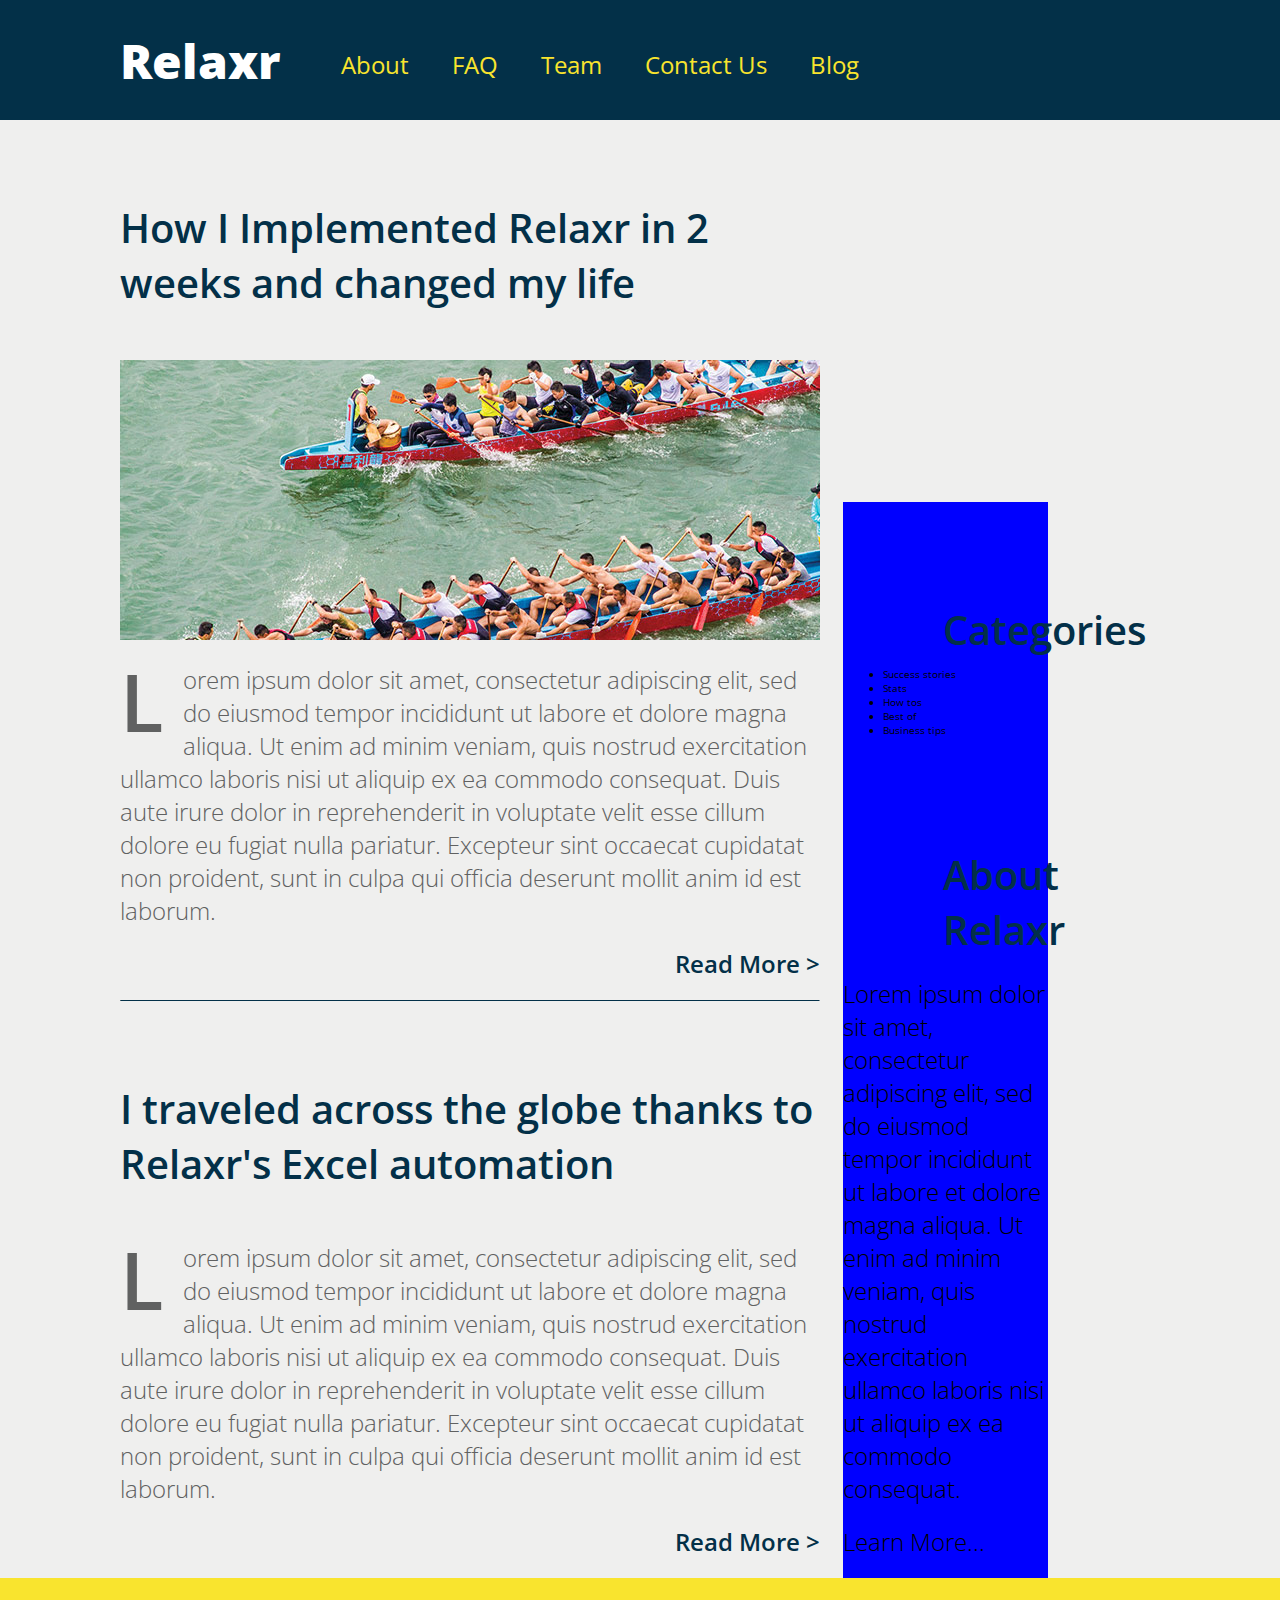
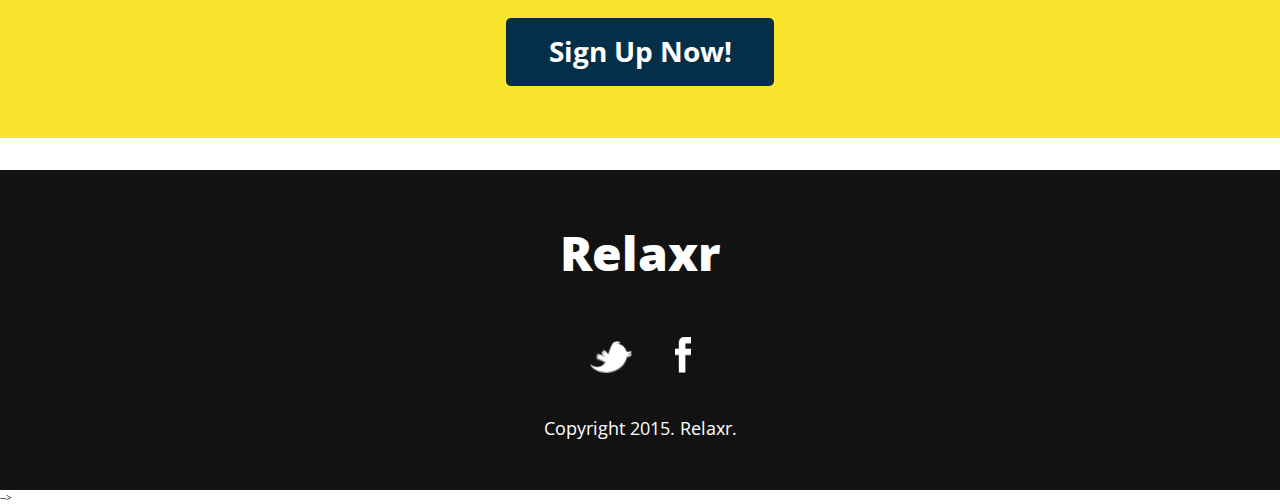
<file: website/index.html>
<!DOCTYPE html>
<html lang="en">
	<head>
		<meta charset="UTF-8">
		<title>Relaxr</title>
			<link href="https://fonts.googleapis.com/css?family=Open+Sans:300,300i,400,600,700,800" rel="stylesheet">
			<link href="css/normalize.css" rel="stylesheet">
			<link rel="stylesheet" href="css/stylesheet.css">
	</head>

	<body>
		<header class="blue-bg">
			<h1 class="logo-header brand-white">Relaxr</h1>
				<nav>
					<ul class="brand-yellow ul-nav-list">
						<li class="li-nav-list">About</li>
						<li class="li-nav-list">FAQ</li>
						<li class="li-nav-list">Team</li>
						<li class="li-nav-list">Contact Us</li>
						<li class="li-nav-list">Blog</li>
					</ul>
				</nav>
		</header>
			<section class="main-container">
				<section class="main-blog">
					<div class="blog-post">
						<h2 class="brand-blue">How I Implemented Relaxr in 2 weeks and changed my life</h2>
						<img src="img/blog_photo1.jpg">
						<p class="drop-cap brand-grey">Lorem ipsum dolor sit amet, consectetur adipiscing elit, sed do eiusmod tempor incididunt ut labore et dolore magna aliqua. Ut enim ad minim veniam, quis nostrud exercitation ullamco laboris nisi ut aliquip ex ea commodo consequat. Duis aute irure dolor in reprehenderit in voluptate velit esse cillum dolore eu fugiat nulla pariatur. Excepteur sint occaecat cupidatat non proident, sunt in culpa qui officia deserunt mollit anim id est laborum.</p>
						<p class="brand-blue read-more">Read More ></p>
					</div>
					<hr class="brand-blue">

					<div class="blog-post">
						<h2 class="brand-blue">I traveled across the globe thanks to Relaxr's Excel automation</h2>
						<!-- Image -->
						<p class="drop-cap brand-grey">Lorem ipsum dolor sit amet, consectetur adipiscing elit, sed do eiusmod tempor incididunt ut labore et dolore magna aliqua. Ut enim ad minim veniam, quis nostrud exercitation ullamco laboris nisi ut aliquip ex ea commodo consequat. Duis aute irure dolor in reprehenderit in voluptate velit esse cillum dolore eu fugiat nulla pariatur. Excepteur sint occaecat cupidatat non proident, sunt in culpa qui officia deserunt mollit anim id est laborum.</p>
						<p class="brand-blue read-more">Read More ></p>
					</div>
				</section>

				<aside class="sidebar">
					<h3>Categories</h3>
					<ul>
						<li>Success stories</li>
						<li>Stats</li>
						<li>How tos</li>
						<li>Best of</li>
						<li>Business tips</li>
					</ul>
					<h3>About Relaxr</h3>
					<p>Lorem ipsum dolor sit amet, consectetur adipiscing elit, sed do eiusmod tempor incididunt ut labore et dolore magna aliqua. Ut enim ad minim veniam, quis nostrud exercitation ullamco laboris nisi ut aliquip ex ea commodo consequat.</p>
					<p>Learn More...</p>
					<div class="ad-space">
					</div>
				</aside>
			</section>
		<div class="sign-up-block-container">
			<div class="button-container but-slate">
				<p class="button-text but-slate-txt">Sign Up Now!</p>
			</div>
		</div>

		<footer>
			<h1 class="brand-color-yellow logo-footer">Relaxr</h1>
			<div class="social-link-container">
				<a href="https://twitter.com/justinbieber" target="blank"><img border="0" alt="I'm a belieber" src="img/twitter.png" width="42" height="32px"></a>
			</div>
			<div class="social-link-container">
				<a href="https://www.facebook.com/nihilistmemes" target="blank"><img border="0" alt="It's all pointless anyways" src="img/facebook.png" width="16px" height="36px"></a>
			</div>
			<p class="footer-copyright">Copyright 2015. Relaxr.</p>
		</footer> 
		-->
	</body>
</html>
</file>
<file: website/css/stylesheet.css>
/*Brand Colors*/
.brand-yellow {
	color:#f9e42e;
}

.brand-blue {
	color: #033048;
}

.brand-grey {
	color: #606161;
}

.brand-white {
	color: #fff;
}

.blue-bg {
	background-color: #033048;
}

/* Structure */
.left {
	padding-left: 12rem;
}

/*Typography*/

html {
	font-family: 'Open Sans', sans-serif;
	font-size:62.5%;
}

h3, h4, p {
	padding-left:10rem;
}

h1 {
	font-size:4.8rem;
	font-weight: 800;
	font-style: normal;
	text-align: left;
	color:#fff;
}

h2 {
	text-align: left;
	font-weight: 600;
	font-size:4rem;
	color:#fff;
	margin: 8rem 0 5rem 0;
}

h3 {
	font-weight:600;
	font-size:4rem;
	color:#033048;	
	margin:0px;
	text-align:left;
	padding-top:10rem;
}

p {
	font-size: 2.4rem;
	font-weight: 200;
	margin: 2rem auto;
	padding: 0;
}

p.drop-cap::first-letter{
	font-size: 8rem;
	font-weight: 600;
	line-height: 7.5rem;
	margin: 0 2rem 0 0;
	float:left;
}

p.read-more{
	font-size: 2.4rem;
	font-weight: 600;
	text-align: right
}

p.button-text {
	font-weight:700;
	font-size:2.8rem;
	color: #033048;
	padding: 0;
	margin: 1rem auto;
}

p.but-yel-txt {
	color: #033048;
}

p.but-slate-txt{
	color: #fff;
}

.ul-nav-list {
	list-style-type: none;
	margin: 0 auto;
}

.li-nav-list{
	display: inline-block;
	font-size: 2.4rem;
	margin: 2rem;
}

.logo-header {
	display: inline-block;
	margin: 2.8rem 0rem 2.7rem 12rem;
}

/* Footer */

.logo-footer {
	text-align:center;
	padding-top:5rem;
}

p.footer-copyright {
	font-weight: 400;
	font-size: 1.8rem;
	color:#fff;
	text-align: center;
	padding: initial;
}



/*Containers*/


header{
	height:12rem;
}

nav {
	position: absolute;
	display: inline-block;
	text-align: right;
	margin: 2.8rem 0 2.7rem 0;
}
.main-container{
	background: #efefee;
}

.main-blog{
	display: inline-block;
	padding: 0 2rem 0 12rem;
	max-width: 70rem;
}

.blog-post {
	display: inline-block;
	margin:0;
}

img {
	margin:0;
	text-align: left;
}

hr{
	border-top: 0.1rem solid;
	border-bottom: none;
	margin:0 auto;
}

.sidebar {
	display: inline-block;
	margin:0;
	width: 16%;
	background-color: blue;
}

.sign-up-block-container{
	height: 12rem;
	background:#f9e42e;
	margin: none auto;
	padding-top: 4rem;
}

.social-link-container{
	display:inline-block;
	padding: 2rem;	
}

footer{
	background: #121212;
	padding-bottom: 3rem;
	text-align: center;
}


/* Master Button */
.button-container{
	border: none;
	height: 6rem;
	width: 26rem;
	border-radius: .5rem;
	padding: .4rem;
	margin:0 auto;
	text-align: center;
}

/* Yellow Button Coloring */
.but-ylw{
	background-color: #f9e42e;
}

/* Slate Button Coloring */
.but-slate{
	background-color: #033048;
}
</file>
